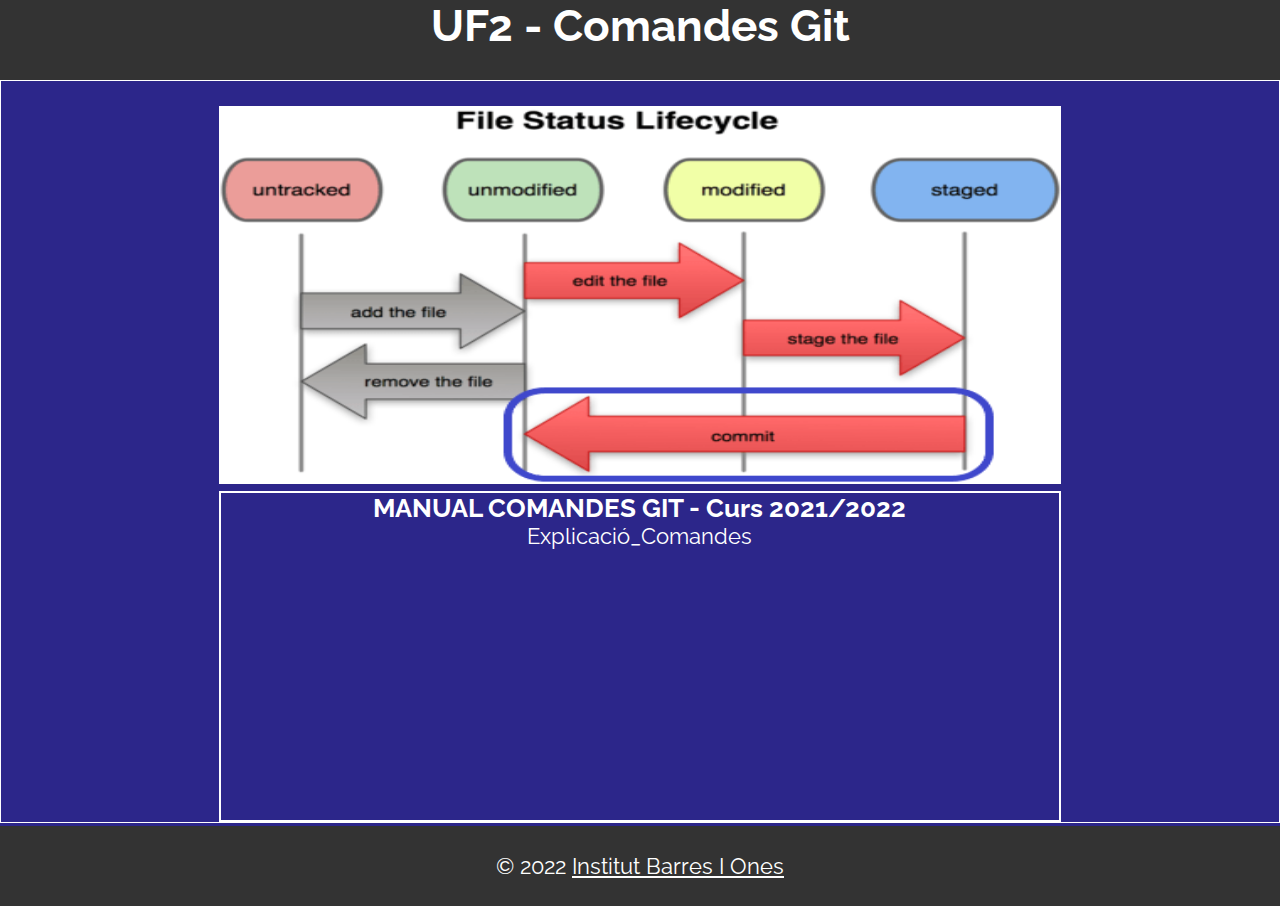
<file: index.html>
<!DOCTYPE html>
<html lang="es">
	<head>
		<title>UF2_2022_GITHUB</title>
		<meta charset="utf-8"/>
		<meta name="author" content="Lidia Perez"/>
		<link rel="stylesheet" href="css/main.css"/>
		<link href="https://fonts.googleapis.com/css?family=Raleway" rel="stylesheet">
	</head>
	<body>
		<header id="main-header">
			<h1>UF2 - Comandes Git</h1>
		</header>
		<div id="contenedor">
			<div class="foto">
					<img src="img/ciclo_vida_archivo.png">
			</div>
			<div class="texto1">
					<h3>MANUAL COMANDES GIT - Curs 2021/2022</h3>
					<p>Explicació_Comandes</p>
			</div>
		</div>
    <footer id="main-footer">
			<p>&copy; 2022 <a href="https://agora.xtec.cat/insbarresiones/">Institut Barres I Ones</a></p>
		</footer>
	</body>
  </html>
</file>
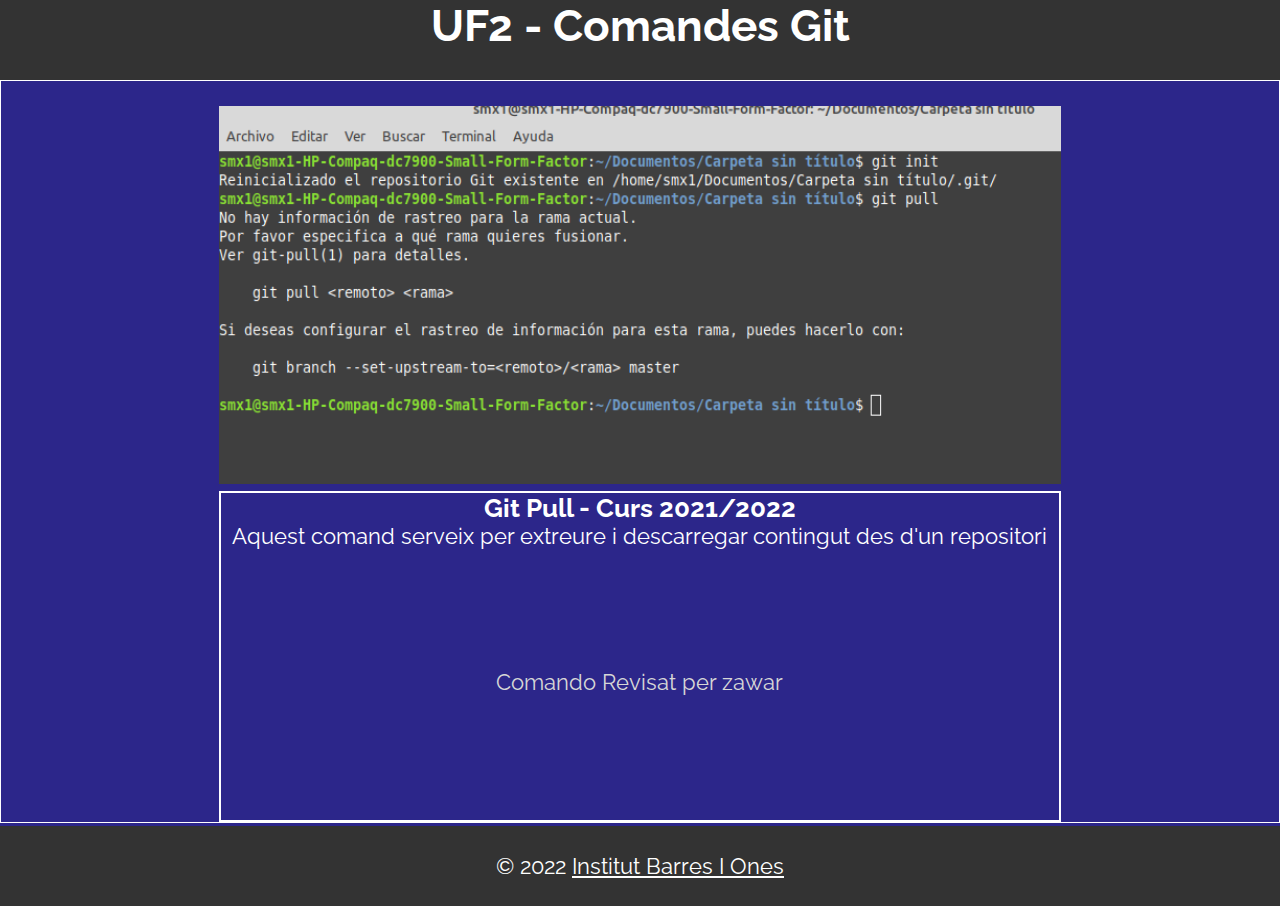
<file: pages/adil.html>
<!DOCTYPE html>
<html lang="es">
	<head>
		<title>UF2_2022_GITHUB</title>
		<meta charset="utf-8"/>
		<meta name="author" content="Adil iqbal"/>
		<link rel="stylesheet" href="../css/main.css"/>
		<link href="https://fonts.googleapis.com/css?family=Raleway" rel="stylesheet">
	</head>
	<body>
		<header id="main-header">
			<h1>UF2 - Comandes Git</h1>
		</header>
		<div id="contenedor">
			<div class="foto">
					<img src="../img/git_pull.png">
			</div>
			<div class="texto1">
					<h3>Git Pull - Curs 2021/2022</h3>
					<p>Aquest comand serveix per extreure i descarregar contingut des d'un repositori</p>
					<p style="margin-top: 120px; color: #d6d6d6;">Comando Revisat per zawar</p>
			</div>
		</div>
    <footer id="main-footer">
			<p>&copy; 2022 <a href="https://agora.xtec.cat/insbarresiones/">Institut Barres I Ones</a></p>
		</footer>
	</body>
  </html>
</file>
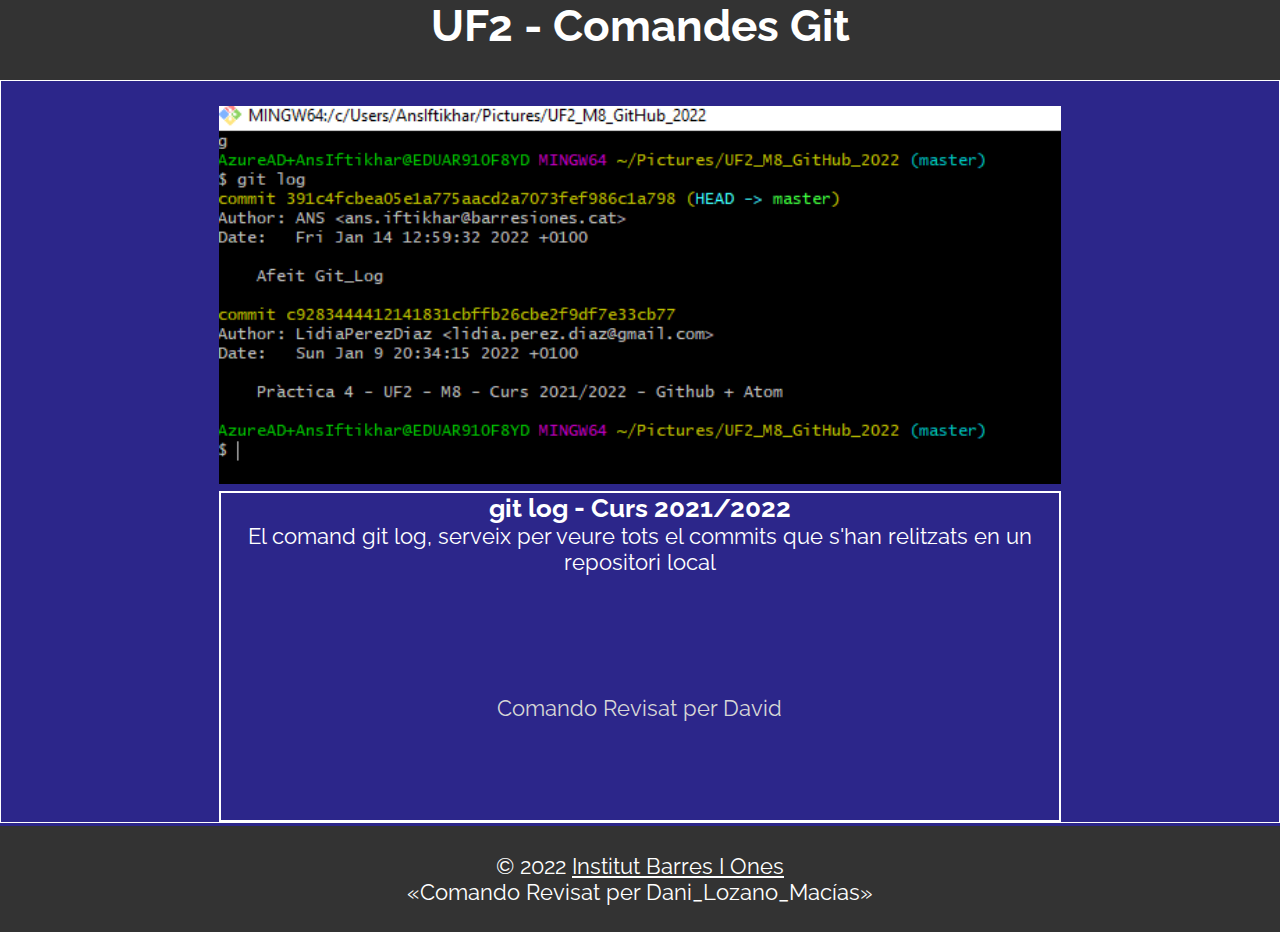
<file: pages/Ans.html>
<!DOCTYPE html>
<html lang="es">
	<head>
		<title>UF2_2022_GITHUB</title>
		<meta charset="utf-8"/>
		<meta name="author" content="Ans Iftikhar"/>
		<link rel="stylesheet" href="../css/main.css"/>
		<link href="https://fonts.googleapis.com/css?family=Raleway" rel="stylesheet">
	</head>
	<body>
		<header id="main-header">
			<h1>UF2 - Comandes Git</h1>
		</header>
		<div id="contenedor">
			<div class="foto">
					<img src="../img/captura_pantalla.png">
			</div>
			<div class="texto1">
					<h3>git log - Curs 2021/2022</h3>
					<p>El comand git log, serveix per veure tots el commits que s'han relitzats en un repositori local</p>
					<p style="margin-top: 120px; color: #d6d6d6;">Comando Revisat per David</p>
			</div>
		</div>
    <footer id="main-footer">
			<p>&copy; 2022 <a href="https://agora.xtec.cat/insbarresiones/">Institut Barres I Ones</a></p>
<p>«Comando Revisat per Dani_Lozano_Macías»
		</footer>
	</body>
  </html>
</file>
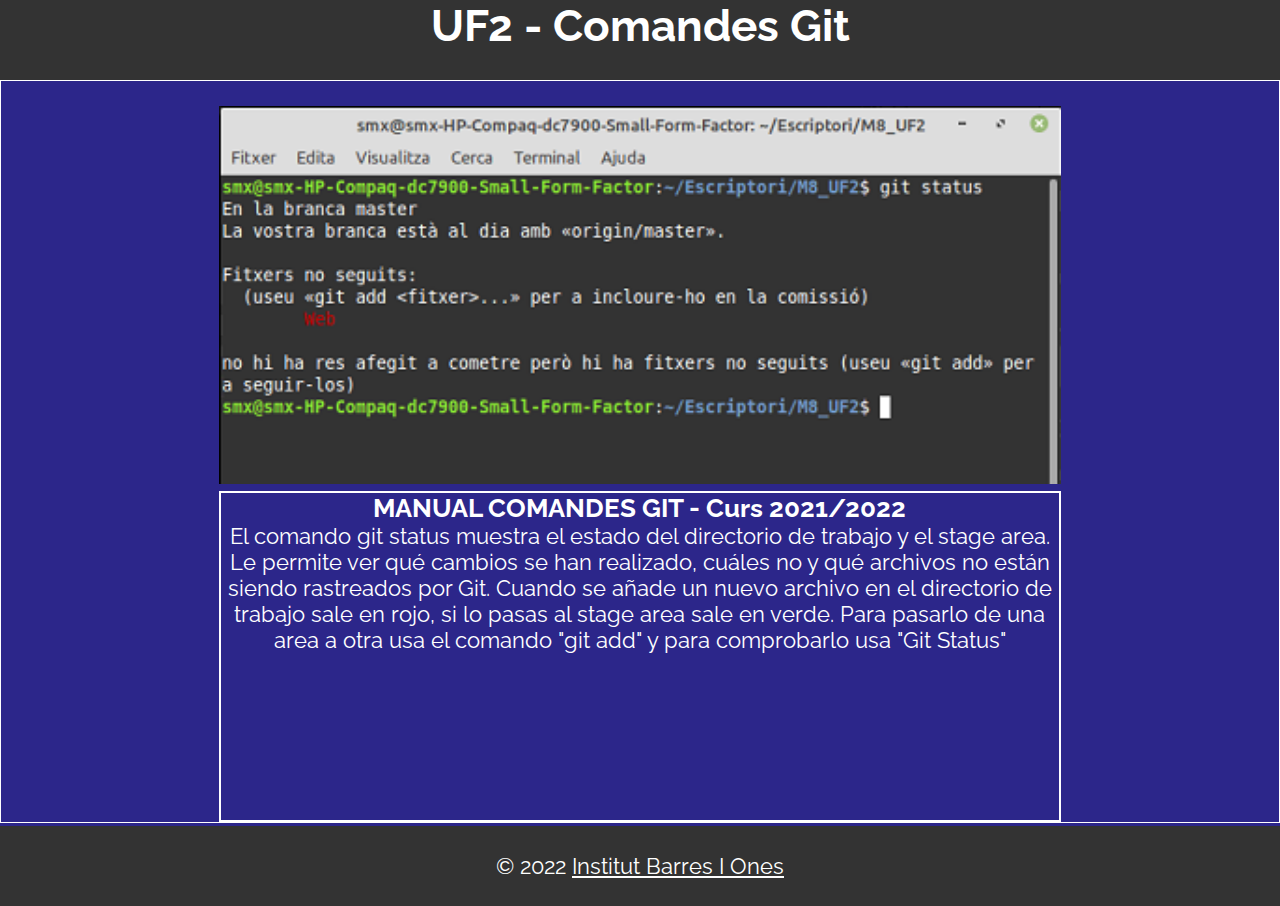
<file: pages/daniA.html>
<!DOCTYPE html>
<html lang="es">
	<head>
		<title>UF2_2022_GITHUB</title>
		<meta charset="utf-8"/>
		<meta name="author" content="Dani Aranda"/>
		<link rel="stylesheet" href="../css/main.css"/>
		<link href="https://fonts.googleapis.com/css?family=Raleway" rel="stylesheet">
	</head>
	<body>
		<header id="main-header">
			<h1>UF2 - Comandes Git</h1>
		</header>
		<div id="contenedor">
			<div class="foto">
					<img src="../img/Git Status.png">
			</div>
			<div class="texto1">
					<h3>MANUAL COMANDES GIT - Curs 2021/2022</h3>
					<p>El comando git status muestra el estado del directorio de trabajo y el stage area.
             Le permite ver qué cambios se han realizado, cuáles no y qué archivos no están siendo rastreados por Git.
           Cuando se añade un nuevo archivo en el directorio de trabajo sale en rojo, si lo pasas al stage area sale en verde.
         Para pasarlo de una area a otra usa el comando "git add" y para comprobarlo usa "Git Status" </p>
			</div>
		</div>
    <footer id="main-footer">
			<p>&copy; 2022 <a href="https://agora.xtec.cat/insbarresiones/">Institut Barres I Ones</a></p>
		</footer>
	</body>
  </html>
</file>
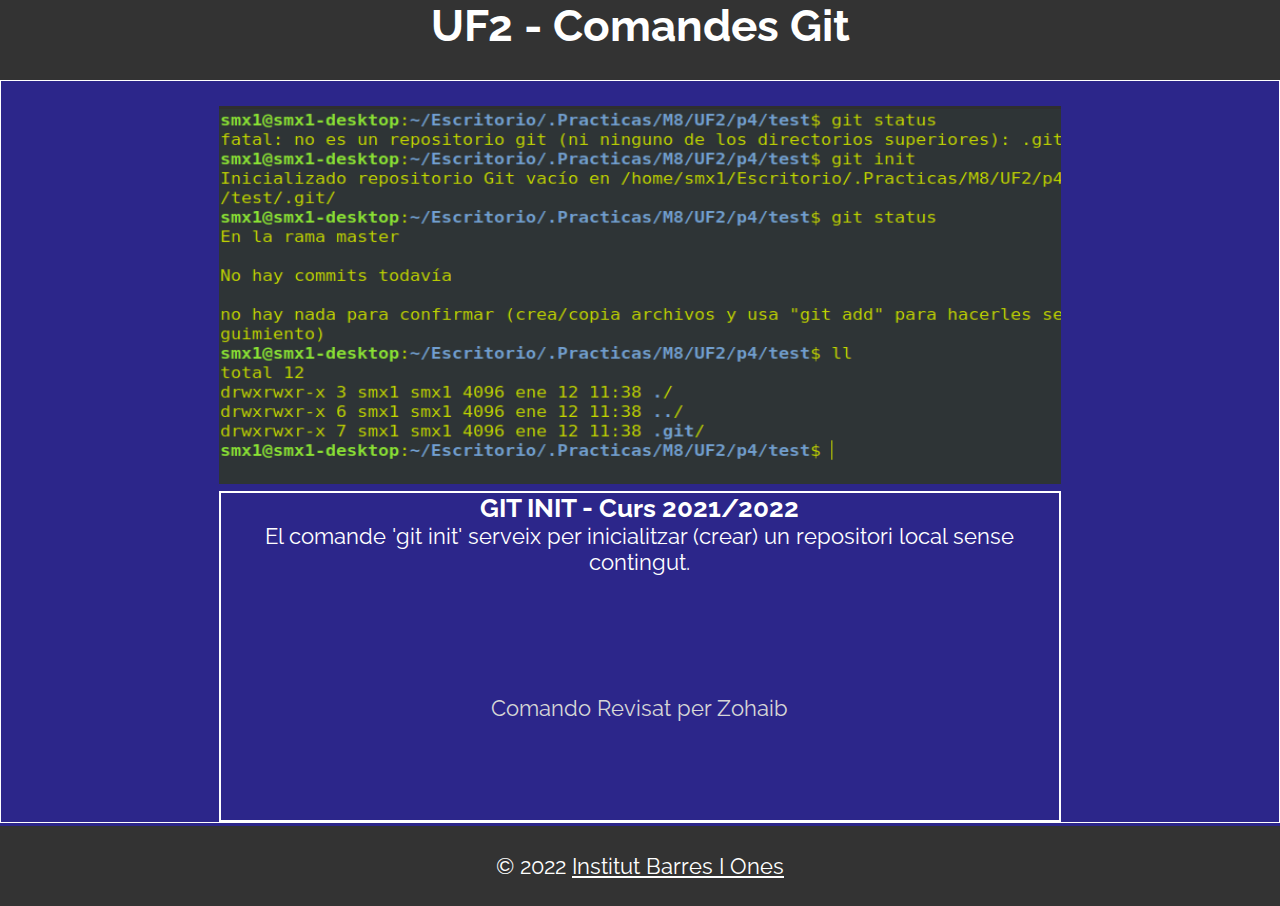
<file: pages/david_martinez.html>
<!DOCTYPE html>
<html lang="es">
	<head>
		<title>UF2_2022_GITHUB</title>
		<meta charset="utf-8"/>
		<meta name="author" content="Lidia Perez"/>
		<link rel="stylesheet" href="../css/main.css"/>
		<link href="https://fonts.googleapis.com/css?family=Raleway" rel="stylesheet">
	</head>
	<body>
		<header id="main-header">
			<h1>UF2 - Comandes Git</h1>
		</header>
		<div id="contenedor">
			<div class="foto">
					<img src="../img/gitinit.png">
			</div>
			<div class="texto1">
					<h3>GIT INIT - Curs 2021/2022</h3>
					<p>El comande 'git init' serveix per inicialitzar (crear) un repositori local sense contingut.</p>
					<p style="margin-top: 120px; color: #d6d6d6;">Comando Revisat per Zohaib</p>
			</div>
		</div>
    <footer id="main-footer">
			<p>&copy; 2022 <a href="https://agora.xtec.cat/insbarresiones/">Institut Barres I Ones</a></p>
		</footer>
	</body>
  </html>
</file>
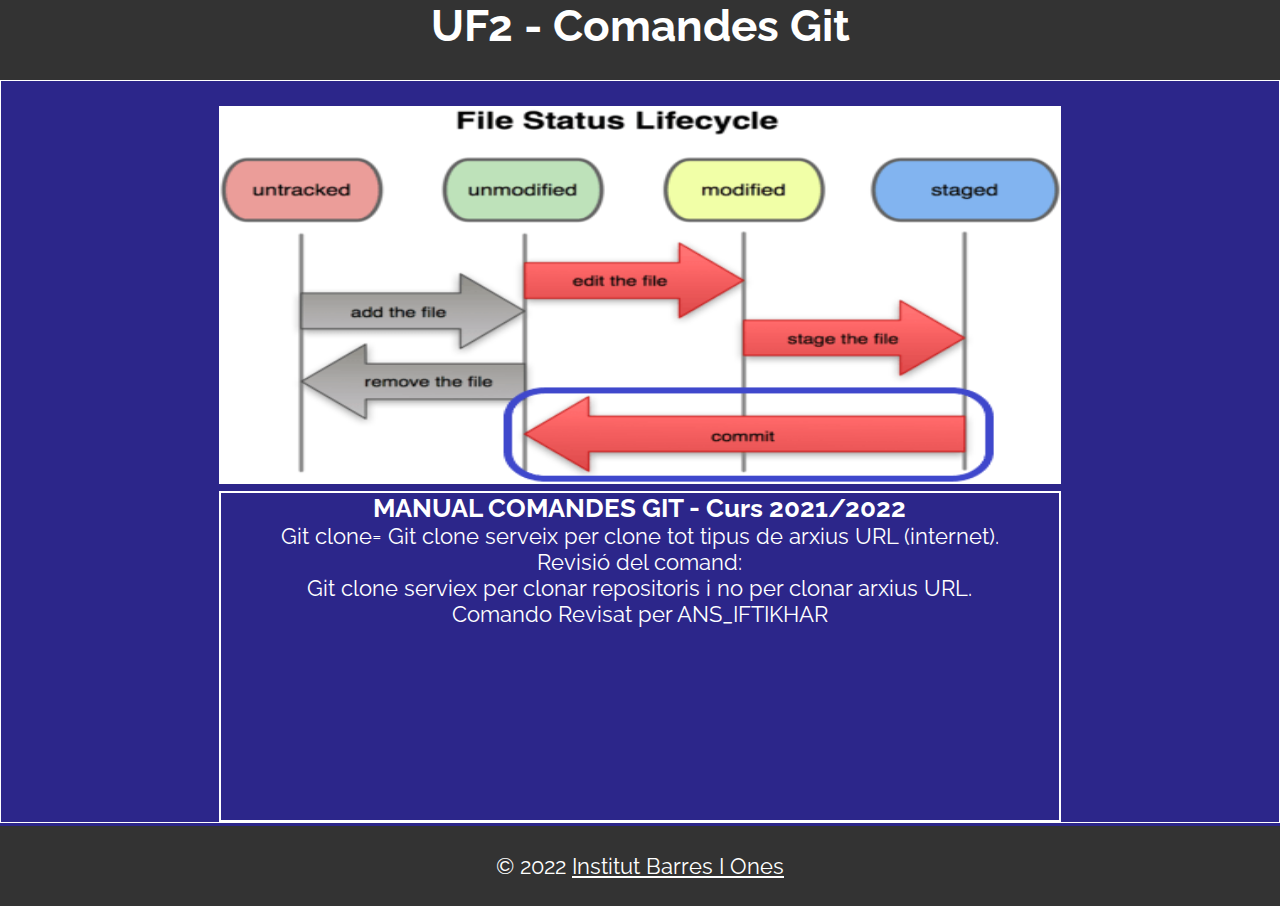
<file: pages/DBE.html>
<!DOCTYPE html>
<html lang="es">
	<head>
		<title>UF2_2022_GITHUB</title>
		<meta charset="utf-8"/>
		<meta name="author" content="Lidia Perez"/>
		<link rel="stylesheet" href="../css/main.css"/>
		<link href="https://fonts.googleapis.com/css?family=Raleway" rel="stylesheet">
	</head>
	<body>
		<header id="main-header">
			<h1>UF2 - Comandes Git</h1>
		</header>
		<div id="contenedor">
			<div class="foto">
					<img src="../img/ciclo_vida_archivo.png">
			</div>
			<div class="texto1">
					<h3>MANUAL COMANDES GIT - Curs 2021/2022</h3>
					<p>Git clone= Git clone serveix per clone tot tipus de arxius URL (internet).<p>

		       	 <p>Revisió del comand:<p>
						<p>Git clone serviex per clonar repositoris i no per clonar arxius URL.<p>

			       <p>Comando Revisat per ANS_IFTIKHAR</p>
			</div>
		</div>
    <footer id="main-footer">
			<p>&copy; 2022 <a href="https://agora.xtec.cat/insbarresiones/">Institut Barres I Ones</a></p>
		</footer>
	</body>
  </html>
</file>
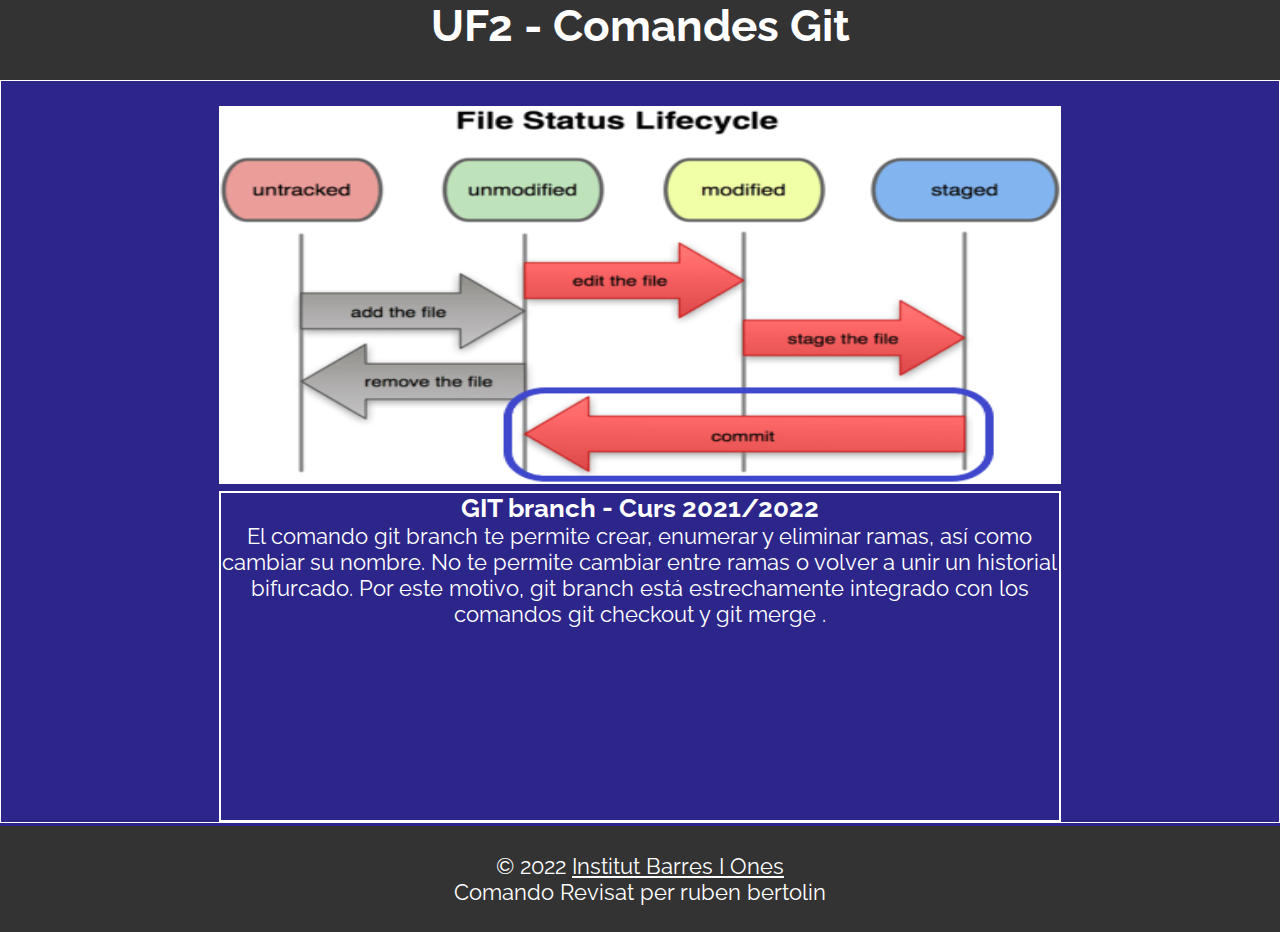
<file: pages/DLM.html>
<!DOCTYPE html>
<html lang="es">
	<head>
		<title>UF2_2022_GITHUB</title>
		<meta charset="utf-8"/>
		<meta name="author" content="Lidia Perez"/>
		<link rel="stylesheet" href="../css/main.css"/>
		<link href="https://fonts.googleapis.com/css?family=Raleway" rel="stylesheet">
	</head>
	<body>
		<header id="main-header">
			<h1>UF2 - Comandes Git</h1>
		</header>
		<div id="contenedor">
			<div class="foto">
					<img src="../img/ciclo_vida_archivo.png">
			</div>
			<div class="texto1">
					<h3>GIT branch - Curs 2021/2022</h3>
					<p>El comando git branch te permite crear, enumerar y eliminar ramas,
						 así como cambiar su nombre. No te permite cambiar entre ramas o
						 volver a unir un historial bifurcado. Por este motivo, git branch
						 está estrechamente integrado con los comandos git checkout y git merge .</p>
			</div>
		</div>
    <footer id="main-footer">
			<p>&copy; 2022 <a href="https://agora.xtec.cat/insbarresiones/">Institut Barres I Ones</a></p>
<p>Comando Revisat per ruben bertolin</p>
		</footer>
	</body>
  </html>
</file>
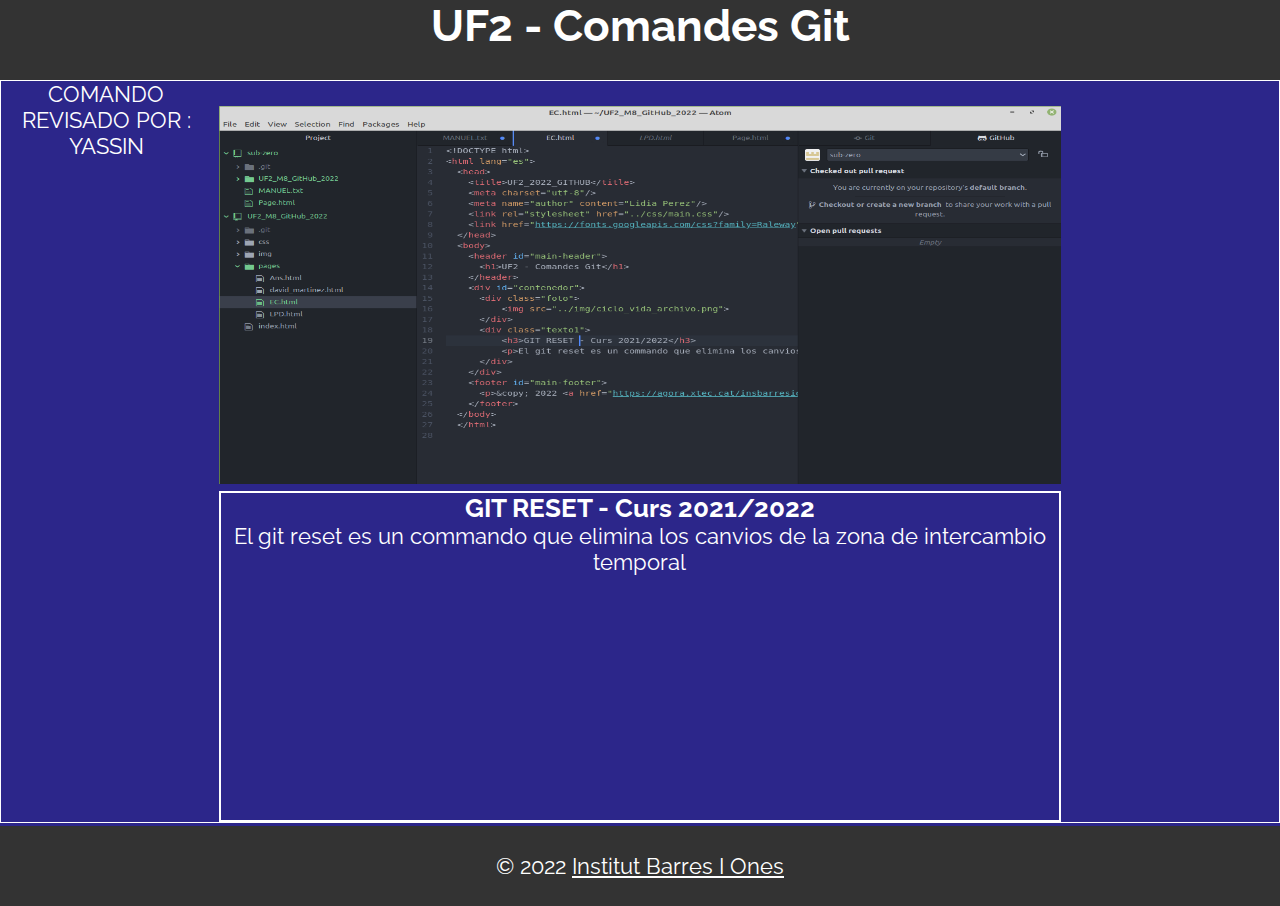
<file: pages/EC.html>
<!DOCTYPE html>
<html lang="es">
	<head>
		<title>UF2_2022_GITHUB</title>
		<meta charset="utf-8"/>
		<meta name="author" content="Lidia Perez"/>
		<link rel="stylesheet" href="../css/main.css"/>
		<link href="https://fonts.googleapis.com/css?family=Raleway" rel="stylesheet">
	</head>
	<body>
		<header id="main-header">
			<h1>UF2 - Comandes Git</h1>
		</header>
		<div id="contenedor">
			<div class="foto">
					<img src="../img/Captura M8.png">
			</div>
			<div class="texto1">
					<h3>GIT RESET - Curs 2021/2022</h3>
					<p>El git reset es un commando que elimina los canvios de la zona de intercambio temporal</p>
			</div><p>COMANDO REVISADO POR : YASSIN</p>
		</div>
    <footer id="main-footer">
			<p>&copy; 2022 <a href="https://agora.xtec.cat/insbarresiones/">Institut Barres I Ones</a></p>
		</footer>
	</body>
  </html>
</file>
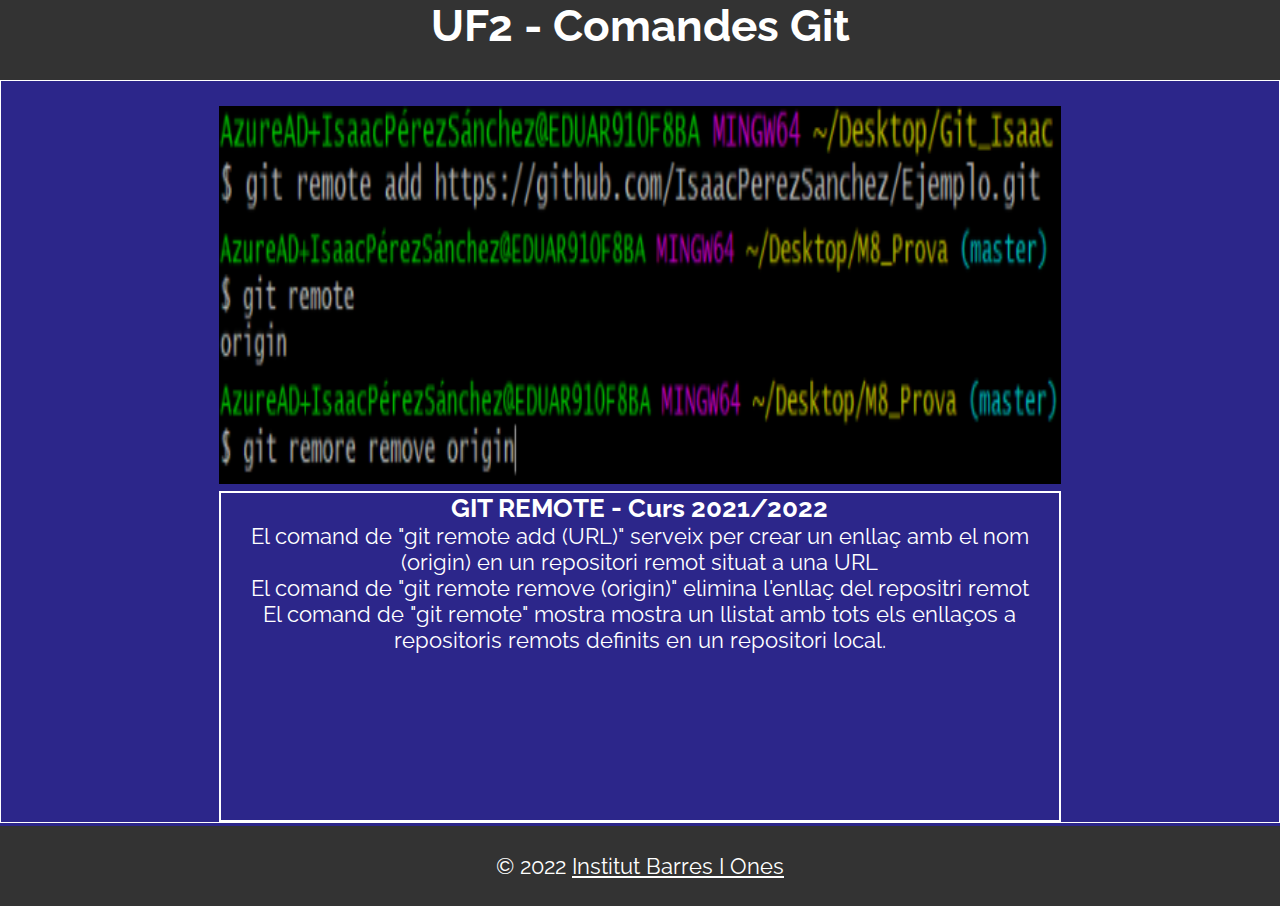
<file: pages/IPS.html>
<!DOCTYPE html>
<html lang="es">
	<head>
		<title>UF2_2022_GITHUB</title>
		<meta charset="utf-8"/>
		<meta name="author" content="Lidia Perez"/>
		<link rel="stylesheet" href="../css/main.css"/>
		<link href="https://fonts.googleapis.com/css?family=Raleway" rel="stylesheet">
	</head>
	<body>
		<header id="main-header">
			<h1>UF2 - Comandes Git</h1>
		</header>
		<div id="contenedor">
			<div class="foto">
					<img src="../img/Git remote.png">
			</div>
			<div class="texto1">
					<h3>GIT REMOTE - Curs 2021/2022</h3>
					<p>El comand de "git remote add (URL)" serveix per crear un enllaç amb el nom (origin) en un repositori remot situat a una URL</p>
          <p>El comand de "git remote remove (origin)" elimina l'enllaç del repositri remot</p>
          <p>El comand de "git remote" mostra mostra un llistat amb tots els enllaços a repositoris remots definits en un repositori local.</p>
			</div>
		</div>
    <footer id="main-footer">
			<p>&copy; 2022 <a href="https://agora.xtec.cat/insbarresiones/">Institut Barres I Ones</a></p>
		</footer>
	</body>
  </html>
</file>
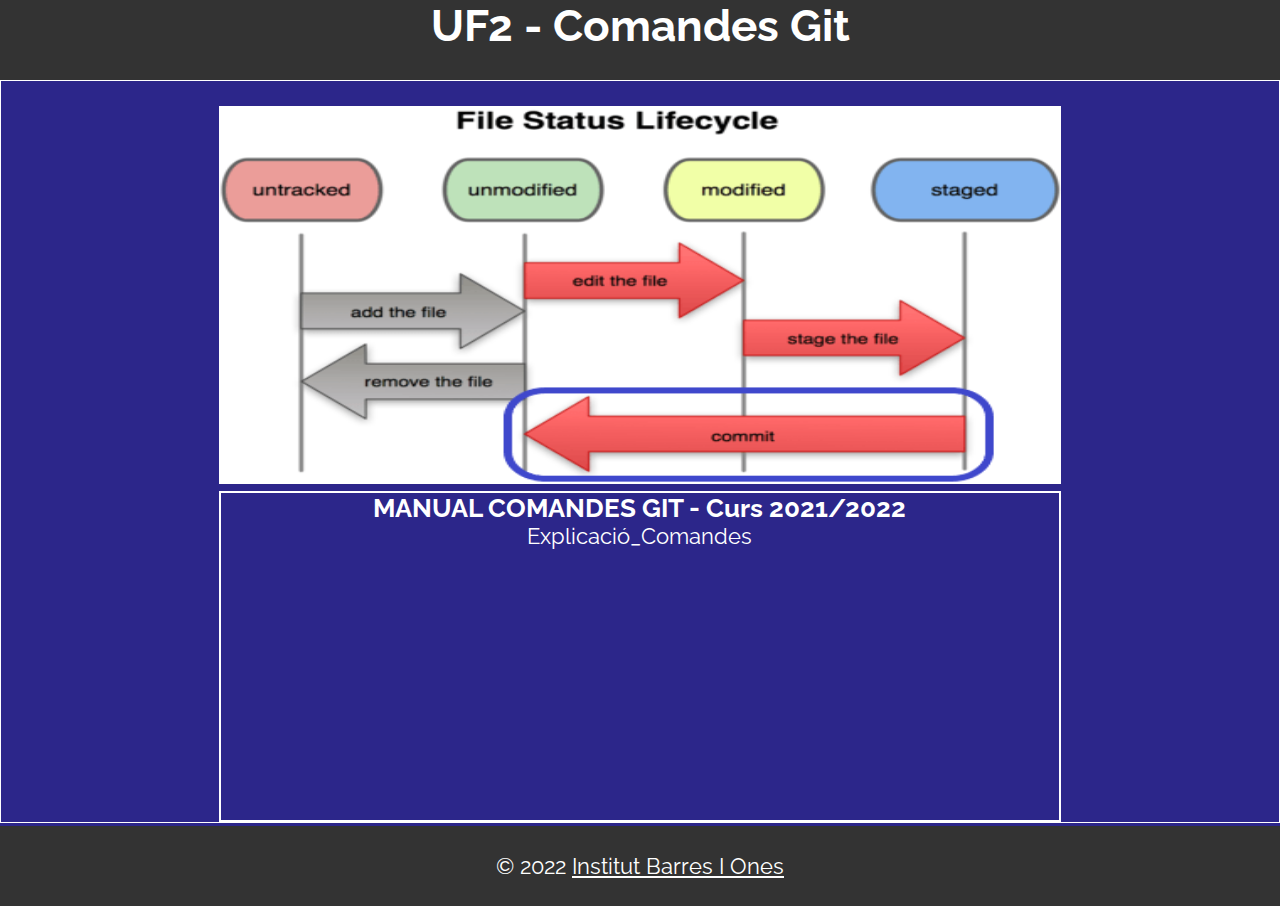
<file: pages/LPD.html>
<!DOCTYPE html>
<html lang="es">
	<head>
		<title>UF2_2022_GITHUB</title>
		<meta charset="utf-8"/>
		<meta name="author" content="Lidia Perez"/>
		<link rel="stylesheet" href="../css/main.css"/>
		<link href="https://fonts.googleapis.com/css?family=Raleway" rel="stylesheet">
	</head>
	<body>
		<header id="main-header">
			<h1>UF2 - Comandes Git</h1>
		</header>
		<div id="contenedor">
			<div class="foto">
					<img src="../img/ciclo_vida_archivo.png">
			</div>
			<div class="texto1">
					<h3>MANUAL COMANDES GIT - Curs 2021/2022</h3>
					<p>Explicació_Comandes</p>
			</div>
		</div>
    <footer id="main-footer">
			<p>&copy; 2022 <a href="https://agora.xtec.cat/insbarresiones/">Institut Barres I Ones</a></p>
		</footer>
	</body>
  </html>
</file>
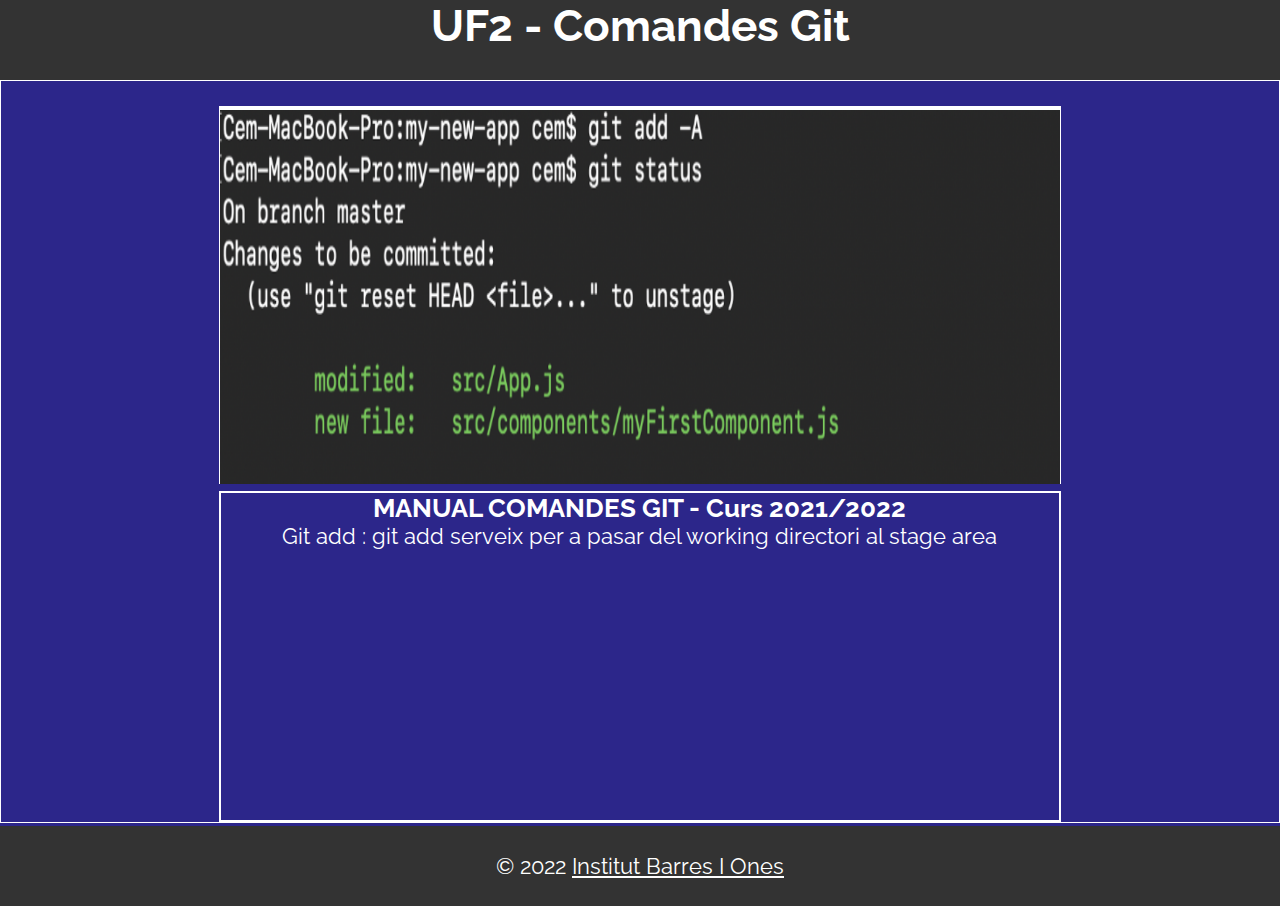
<file: pages/MYFK.html>
<!DOCTYPE html>
<html lang="es">
	<head>
		<title>UF2_2022_GITHUB</title>
		<meta charset="utf-8"/>
		<meta name="author" content="Lidia Perez"/>
		<link rel="stylesheet" href="../css/main.css"/>
		<link href="https://fonts.googleapis.com/css?family=Raleway" rel="stylesheet">
	</head>
	<body>
		<header id="main-header">
			<h1>UF2 - Comandes Git</h1>
		</header>
		<div id="contenedor">
			<div class="foto">
					<img src="../img/git-add.png">
			</div>
			<div class="texto1">
					<h3>MANUAL COMANDES GIT - Curs 2021/2022</h3>
					<p>Git add : git add serveix per a pasar del working directori al stage area</p>
			</div>
		</div>
    <footer id="main-footer">
			<p>&copy; 2022 <a href="https://agora.xtec.cat/insbarresiones/">Institut Barres I Ones</a></p>
		</footer>
	</body>
  </html>
</file>
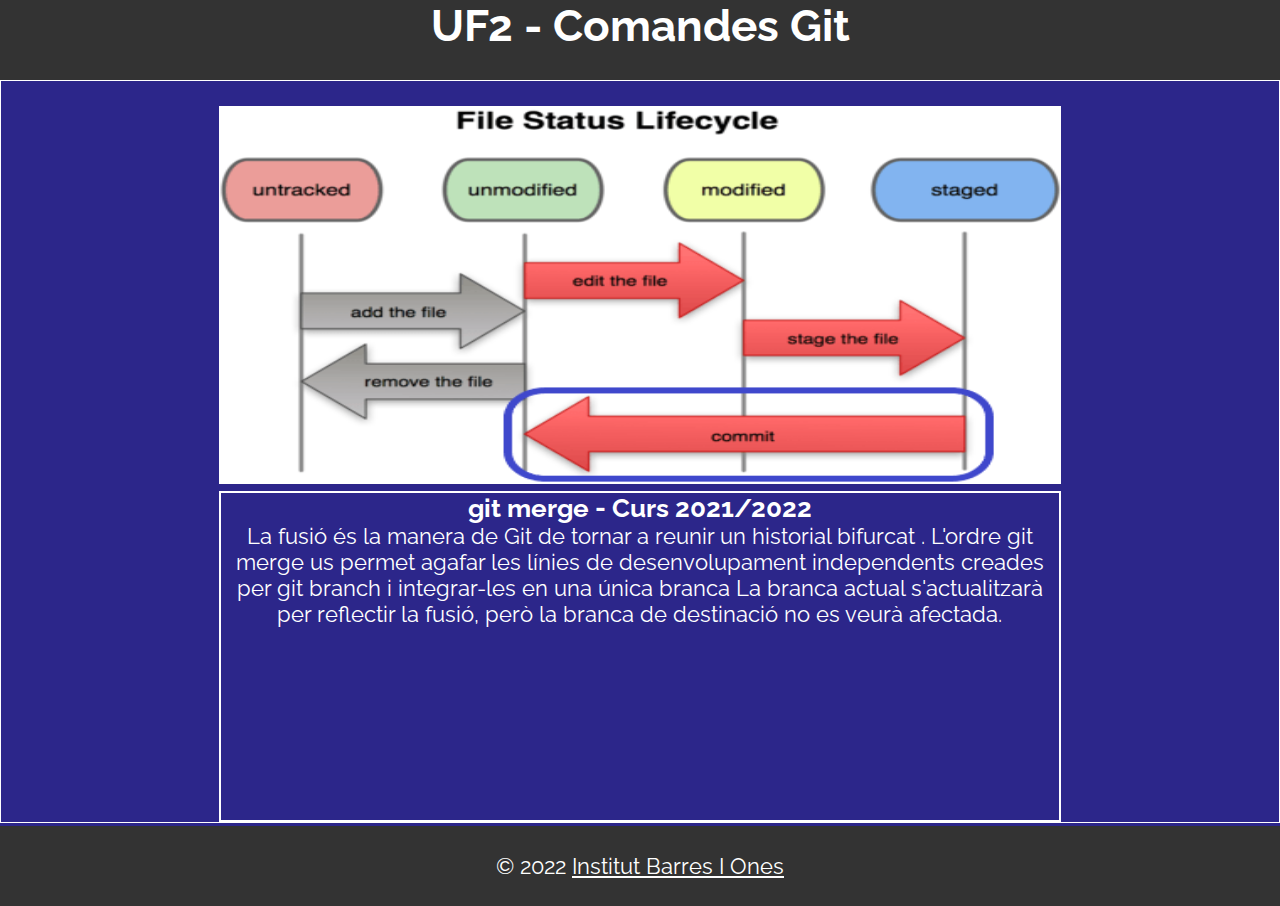
<file: pages/RBM.html>
<!DOCTYPE html>
<html lang="es">
	<head>
		<title>UF2_2022_GITHUB</title>
		<meta charset="utf-8"/>
		<meta name="author" content="Lidia Perez"/>
		<link rel="stylesheet" href="../css/main.css"/>
		<link href="https://fonts.googleapis.com/css?family=Raleway" rel="stylesheet">
	</head>
	<body>
		<header id="main-header">
			<h1>UF2 - Comandes Git</h1>
		</header>
		<div id="contenedor">
			<div class="foto">
					<img src="../img/ciclo_vida_archivo.png">
			</div>
			<div class="texto1">
					<h3>git merge - Curs 2021/2022</h3>
					<p>La fusió és la manera de Git de tornar a reunir un historial bifurcat
						. L'ordre git merge us permet agafar les línies de desenvolupament
						 independents creades per git branch i integrar-les en una única branca
						  La branca actual s'actualitzarà per reflectir la fusió, però la branca
							de destinació no es veurà afectada.</p>
			</div>
		</div>
    <footer id="main-footer">
			<p>&copy; 2022 <a href="https://agora.xtec.cat/insbarresiones/">Institut Barres I Ones</a></p>
		</footer>
	</body>
  </html>
</file>
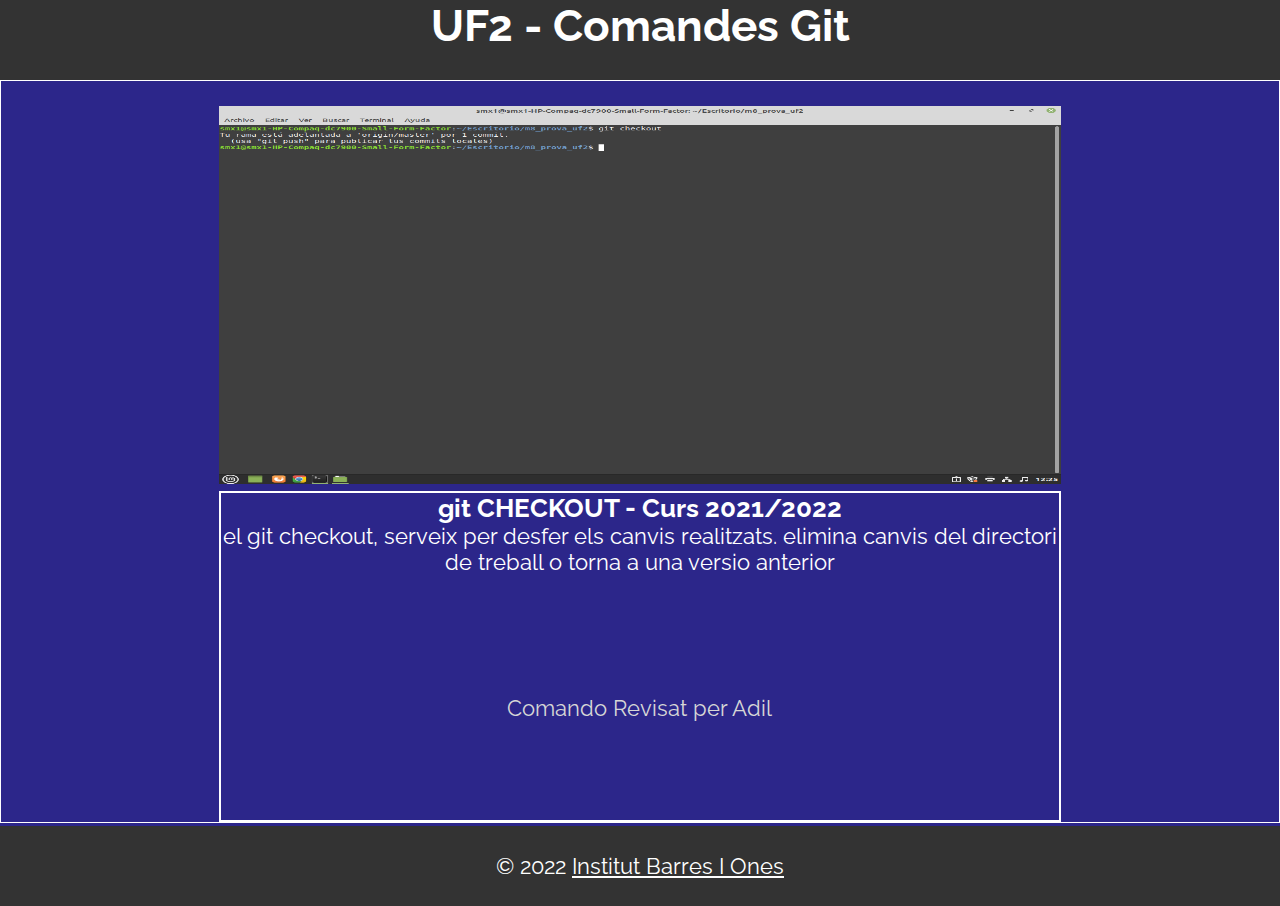
<file: pages/zawar.html>
<!DOCTYPE html>
<html lang="es">
	<head>
		<title>UF2_2022_GITHUB</title>
		<meta charset="utf-8"/>
		<meta name="author" content="zawar khawar"/>
		<link rel="stylesheet" href="../css/main.css"/>
		<link href="https://fonts.googleapis.com/css?family=Raleway" rel="stylesheet">
	</head>
	<body>
		<header id="main-header">
			<h1>UF2 - Comandes Git</h1>
		</header>
		<div id="contenedor">
			<div class="foto">
					<img src="../img/lol.png">
			</div>
			<div class="texto1">
					<h3>git CHECKOUT - Curs 2021/2022</h3>
					<p> el git checkout, serveix per desfer els canvis realitzats. elimina canvis del directori de treball o torna a una versio anterior </p>
					<p style="margin-top: 120px; color: #d6d6d6;">Comando Revisat per Adil</p>
			</div>
		</div>
    <footer id="main-footer">
			<p>&copy; 2022 <a href="https://agora.xtec.cat/insbarresiones/">Institut Barres I Ones</a></p>
		</footer>
	</body>
  </html>
</file>
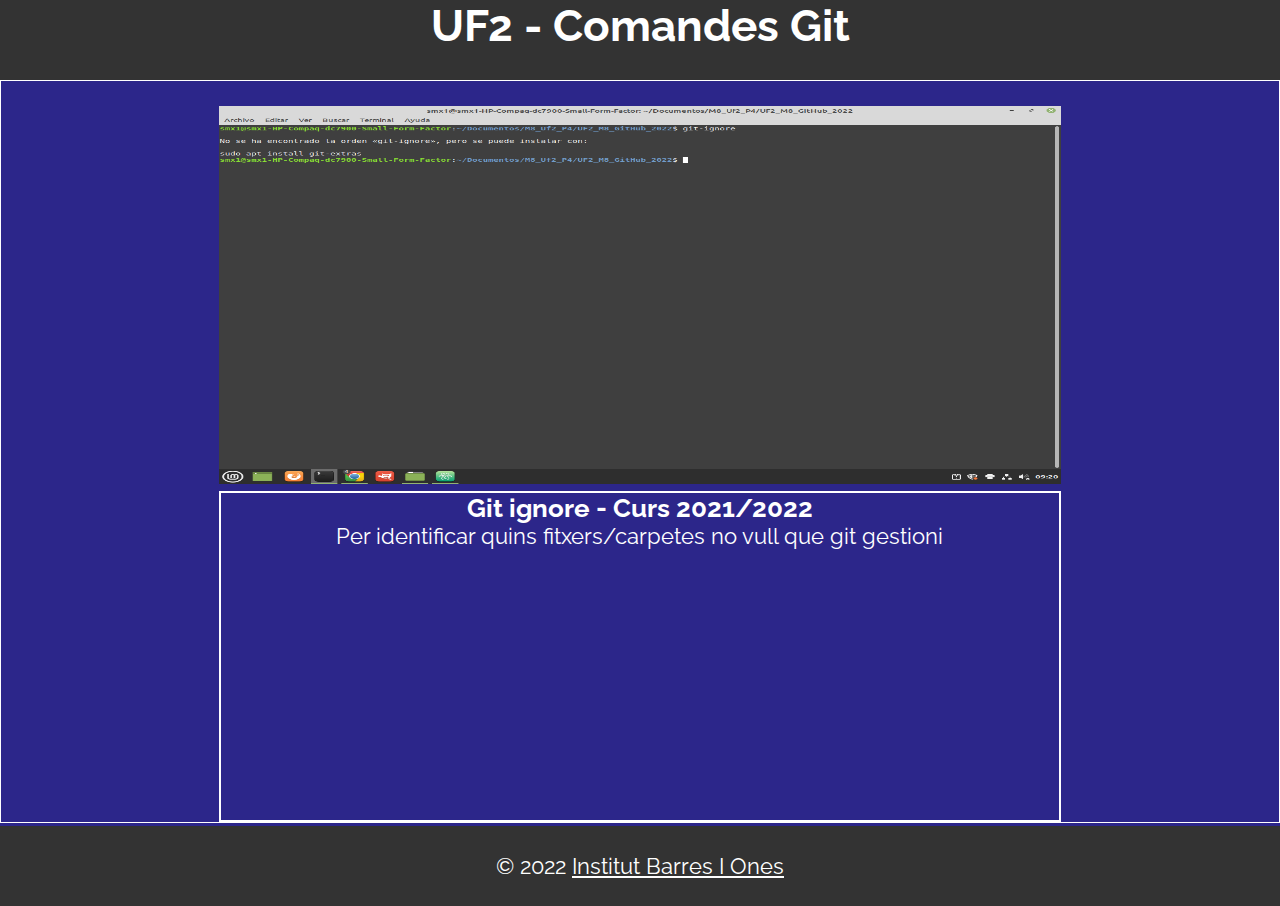
<file: pages/zohaib.html>
<!DOCTYPE html>
<html lang="es">
	<head>
		<title>UF2_2022_GITHUB</title>
		<meta charset="utf-8"/>
		<meta name="author" content="Zohaib Ali"/>
		<link rel="stylesheet" href="../css/main.css"/>
		<link href="https://fonts.googleapis.com/css?family=Raleway" rel="stylesheet">
	</head>
	<body>
		<header id="main-header">
			<h1>UF2 - Comandes Git</h1>
		</header>
		<div id="contenedor">
			<div class="foto">
					<img src="../img/commit.png">
			</div>
			<div class="texto1">
					<h3>Git ignore - Curs 2021/2022</h3>
					<p>Per identificar quins fitxers/carpetes no vull que git gestioni</p>
			</div>
		</div>
    <footer id="main-footer">
			<p>&copy; 2022 <a href="https://agora.xtec.cat/insbarresiones/">Institut Barres I Ones</a></p>
		</footer>
	</body>
  </html>
</file>
<file: css/main.css>
*{
  margin:0;
  padding:0;
}

body{
  font-family: 'Raleway', arial;
  background-color:#2C268A;
  color:white;
  font-size: 22px;
  text-align: center;
}

#main-header {
	background: #333;
	color: white;
	height: 80px;

}

#main-footer {
	background: #333;
	color: white;
	text-align: center;
	padding: 27px;
	margin-top: 3px;
}
#main-footer p {
		margin: 0;
}
#main-footer a {
		color: white;
}

#contenedor{
  display:grid;
  border: 1px solid white;
  grid-template-columns: 0.25fr 1fr 0.25fr;
  grid-template-rows:  2vh 42vh 18vh 18vh;
  grid-column-gap: 7px;
  grid-row-gap: 7px;
}

#contenedor .foto{
  grid-column: 2/3;
  grid-row: 2/3;
  position: relative;
}
#contenedor .foto img{
  width: 100%;
  height: 100%;
}

#contenedor .texto1{
  grid-column: 2/3;
  grid-row: 3/5;
  position: relative;
  border: 2px solid white;
}
</file>
